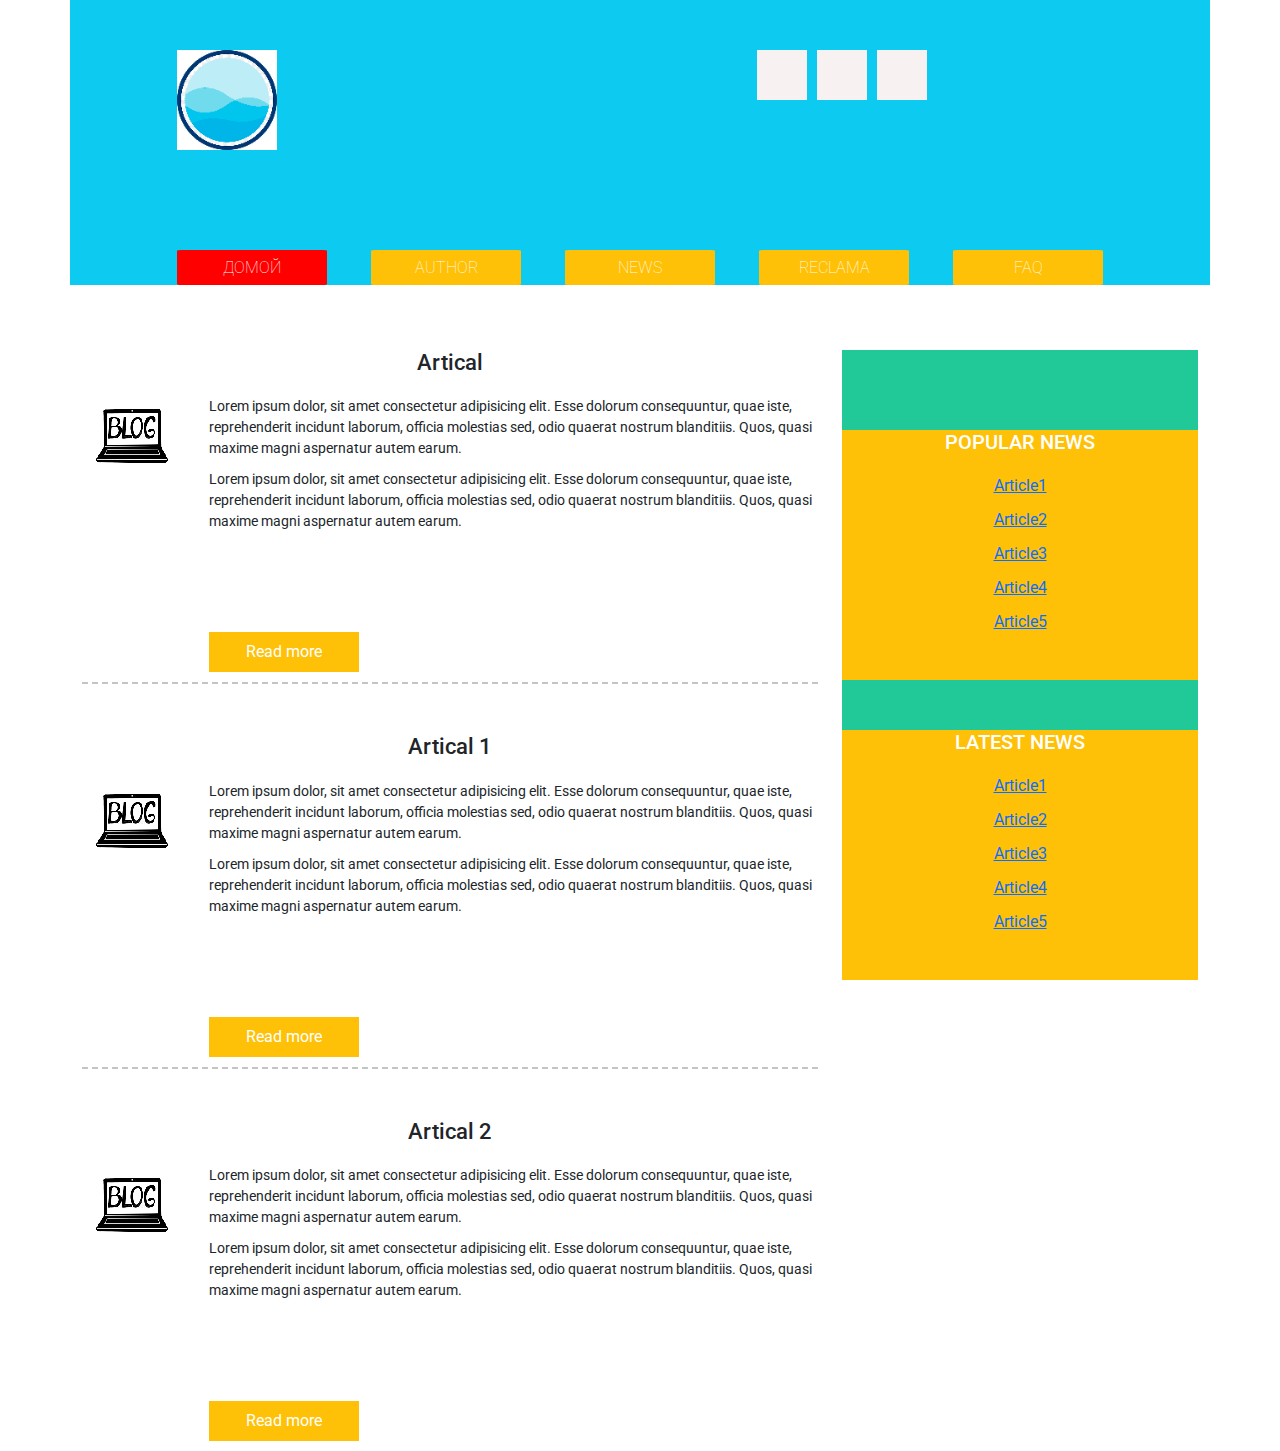
<file: index.html>
<!DOCTYPE html>
<html lang="en">
<head>
	<meta charset="UTF-8">
	<meta name="viewport" content="width=device-width, initial-scale=1.0">
	<title>Document_S</title>
	<link rel="stylesheet" type="text/css" href="libs/bootstrap/css/bootstrap.min.css">
	<link rel="preconnect" href="https://fonts.googleapis.com">
	<link rel="preconnect" href="https://fonts.gstatic.com" crossorigin>
	<link href="https://fonts.googleapis.com/css2?family=Roboto:wght@500&display=swap" rel="stylesheet">
	<link rel="stylesheet" type="text/css" href="styles/styles.css">
</head>
<body>
	
<header>
	<div class="container headerfon">
		<div class="row">
			<div class="col-md-2 offset-md-1">
				<div class="logo">
					<img src="images/logo-2.png" >
				</div>
			</div>
			<div class="col-md-4 offset-md-4">
				<div class="soc-icons">
					<a href="#" class="soc-icons-item">
						<i class="fa-brands fa-facebook"></i>
					</a>
					<a href="#" class="soc-icons-item">				
						<i class="fa-brands fa-twitter-square"></i>
					</a>
					<a href="#" class="soc-icons-item">
						<i class="fa-brands fa-instagram-square"></i>
					</a>
				</div>
			</div>
		</div>
		<div class="row">
			<div class="col-md-10 offset-1">
				<ul class="menu-header">
					<li class="menu-header-item active">
						<a href="index.html" class="menu-header-link ">
							Домой
						</a>
					</li>
					<li class="menu-header-item">
						<a href="other.html" class="menu-header-link">
							Author
						</a>
					</li>
					<li class="menu-header-item">
						<a href="index.html" class="menu-header-link">
							News
						</a>
					</li>
					<li class="menu-header-item">
						<a href="index.html" class="menu-header-link">
							Reclama
						</a>
					</li>
					<li class="menu-header-item">
						<a href="index.html" class="menu-header-link">
							FAQ
						</a>
					</li>
				</ul>
			</div>
		</div>
	</div>
</header>
<!-- Telo site -->

<main>
	<div class="container">
		<div class="row">
			<div class="col-md-8">
				<article>
					<h2 class="article-header">Artical</h2>
					<div class="row">
						<div class="col-md-2">
							<div class="mini">
								<img src="images/mini.png">
								
							</div>
						</div>
					<div class="col-md-10">		
					
				<p class="post-text">
					Lorem ipsum dolor, sit amet consectetur adipisicing elit. Esse dolorum consequuntur, quae iste, reprehenderit incidunt laborum, officia molestias sed, odio quaerat nostrum blanditiis. Quos, quasi maxime magni aspernatur autem earum.
					
				</p>
				<p class="post-text">
					Lorem ipsum dolor, sit amet consectetur adipisicing elit. Esse dolorum consequuntur, quae iste, reprehenderit incidunt laborum, officia molestias sed, odio quaerat nostrum blanditiis. Quos, quasi maxime magni aspernatur autem earum.
					
				</p>
				<a href="" class="readmore">Read more</a>
				</div>
			</div>
		</article>
		<article>
					<h2 class="article-header">Artical 1</h2>
					<div class="row">
						<div class="col-md-2">
							<div class="mini">
								<img src="images/mini.png">
								
							</div>
						</div>
					<div class="col-md-10">		
					
				<p class="post-text">
					Lorem ipsum dolor, sit amet consectetur adipisicing elit. Esse dolorum consequuntur, quae iste, reprehenderit incidunt laborum, officia molestias sed, odio quaerat nostrum blanditiis. Quos, quasi maxime magni aspernatur autem earum.
					
				</p>
				<p class="post-text">
					Lorem ipsum dolor, sit amet consectetur adipisicing elit. Esse dolorum consequuntur, quae iste, reprehenderit incidunt laborum, officia molestias sed, odio quaerat nostrum blanditiis. Quos, quasi maxime magni aspernatur autem earum.
					
				</p>
				<a href="" class="readmore">Read more</a>
				</div>
			</div>
		</article>
		<article>
					<h2 class="article-header">Artical 2</h2>
					<div class="row">
						<div class="col-md-2">
							<div class="mini">
								<img src="images/mini.png">
								
							</div>
						</div>
					<div class="col-md-10">		
					
				<p class="post-text">
					Lorem ipsum dolor, sit amet consectetur adipisicing elit. Esse dolorum consequuntur, quae iste, reprehenderit incidunt laborum, officia molestias sed, odio quaerat nostrum blanditiis. Quos, quasi maxime magni aspernatur autem earum.
					
				</p>
				<p class="post-text">
					Lorem ipsum dolor, sit amet consectetur adipisicing elit. Esse dolorum consequuntur, quae iste, reprehenderit incidunt laborum, officia molestias sed, odio quaerat nostrum blanditiis. Quos, quasi maxime magni aspernatur autem earum.
					
				</p>
				<a href="" class="readmore">Read more</a>
				</div>
			</div>
		</article>
		</div>
		<div class="col-md-4">
			<aside>
				<div class="widget">
					<h3 class="widget-title">Popular news	</h3>	<ul class="widget-list">
						<li class="widget-item">
							<a href="" class="widget-link">Article1</a>
						</li>
						<li class="widget-item">
							<a href="" class="widget-link">Article2</a>
						</li>
						<li class="widget-item">
							<a href="" class="widget-link">Article3</a>
						</li>
						<li class="widget-item">
							<a href="" class="widget-link">Article4</a>
						</li>
						<li class="widget-item">
							<a href="" class="widget-link">Article5</a>
						</li>
					</ul>
					
				</div>
				<div class="widget">
					<h3 class="widget-title">Latest news	</h3>	<ul class="widget-list">
						<li class="widget-item">
							<a href="" class="widget-link">Article1</a>
						</li>
						<li class="widget-item">
							<a href="" class="widget-link">Article2</a>
						</li>
						<li class="widget-item">
							<a href="" class="widget-link">Article3</a>
						</li>
						<li class="widget-item">
							<a href="" class="widget-link">Article4</a>
						</li>
						<li class="widget-item">
							<a href="" class="widget-link">Article5</a>
						</li>
					</ul>
					
				</div>
			</aside>
		</div>
	</div>
</main>

<footer>
	
</footer>
	
</body>
</html>
</file>
<file: styles/styles.css>
body {
	min-width: 320px;
	overflow-x: hidden ;
	font-family: 'Roboto', sans-serif; 
}
a {
	display: block;
}
img {
	max-width: 100px;
	height: auto;
}
ul, ol {
	list-style: none;
	margin: 0;
	padding: 0;
}
/*Header*/
header {
	min-height: 300px;

}
.headerfon {
	background-color: #0dcaf0;
}
.logo {
	margin-top: 50px;
}
.soc-icons {
	margin-top: 50px;
	display: flex;
	justify-content: flex-start;

}
.soc-icons-item {
	width: 50px;
	height: 50px;
	background: #F8F1F1;
	text-align: center;
	line-height: 40px;
	margin-left: 10px;
	transition: all .5s ease;
}
.soc-icons-item i.fa-brands {
	font-size: 20px;
	counter-reset: #000;
}
.soc-icons-item:hover {
	transform: translateY(-10px);

}
.menu-header {
	margin-top: 100px;
	display: flex;
	justify-content: space-between;
}
.menu-header-item {
	background-color: #ffc107;
	width: 150px;
	height: 35px;
	border-radius: 3%;
	display: flex;
	justify-content: center;
	align-items: center;
	transition: all .5s ease;

}
.menu-header-link {
	color: #fff;
	text-transform: uppercase;
	font-weight: 100;
	text-decoration: none;
}
.menu-header-item:hover {
	opacity: .5;
}
.active {
	background-color: red;
}
/*content*/
main {
	margin-top: 50px;
}
article + article {
	margin-top: 50px;
}
article {
	border-bottom: 2px dashed #c4c4c4;
	padding-bottom: 10px;
}
article:last-child {
	border-bottom: none;
	/*Пунктирная прямая исчезает для последнего элемента*/
}
.article-header {
	text-align: center;
	font-size: 22px;
	font-weight: 700px;
	margin-bottom: 10px;
}
.post-text {
	font-size: 14px;
	margin: 0;
	margin-top: 10px;
}
a.readmore {
	margin-top: 100px;
	background-color: #ffc107;
	width: 150px;
	height: 40px;
	color: white;
	text-transform: capitalise;
	text-align: center;
	line-height: 40px;
	text-decoration: none;
}
/*Sidebar*/

aside {
	background-color: #20c997;
	padding-top: 30px;
}
.widget {
	margin-top: 50px;
	background-color: #ffc107;
	height: 250px;
	margin-top: 50px;

}
h3.widget-title {
	text-align: center;
	color: #fff;
	text-transform: uppercase;
	font-size: 20px;
	font-weight: 500;

}
ul.widget-list {
	text-align: center;
	margin-top: 20px;
}
li.widget-item {
	position: relative;

}
li.widget-item + li.widget-item {
	margin-top: 10px;
}
li.widget-item::before {
	content: '\f02e';
	position: absolute;
	left: 30%;
	top: 0;
	color: #fff;
	font-family: Font Awesome\ 5 Free ;
}
a.widget-item {
	color: #fff;
	text-decoration: none;
}
</file>
